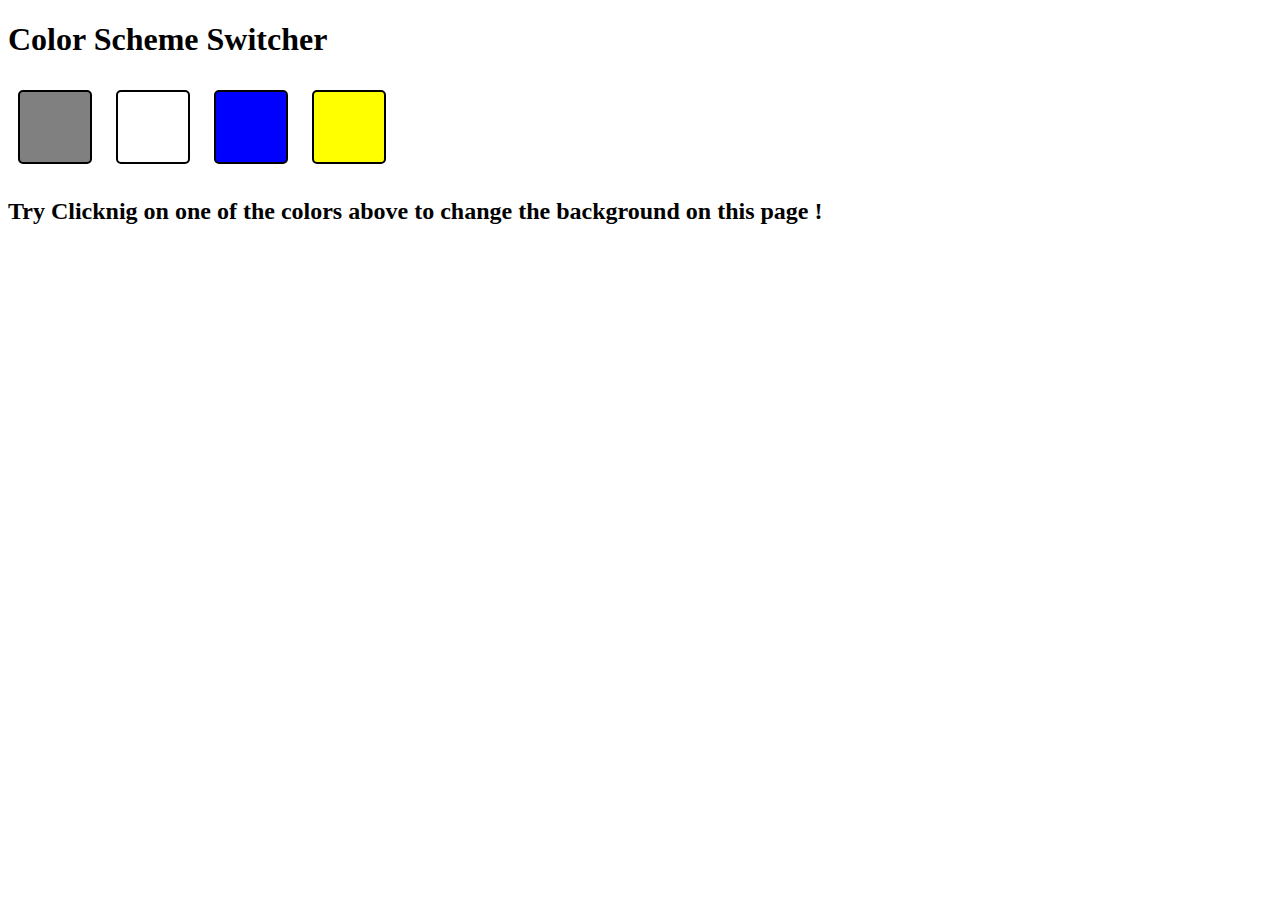
<file: 07_projects/Color Changer/index.html>
<!DOCTYPE html>
<html lang="en">
<head>
    <meta charset="UTF-8">
    <meta name="viewport" content="width=device-width, initial-scale=1.0">
    <title>Background Color Switcher</title>

    <link rel="stylesheet" href="style.css">

</head>
<body>
    <!-- <nav>
        <a href="/" aria-current="page">Home</a>
        <a target="_blank" href="https://www.youtube.com" > Youtube Channel</a>
    </nav> -->
<div class="canvas">
    <h1>Color Scheme Switcher</h1>
    <span class="button" id = "grey"> </span>
    
    <span class="button" id = "white"> </span>
    <span class="button" id = "blue"> </span>
    <span class="button" id = "yellow"> </span> 
    <h2>
        Try Clicknig on one of the colors above
        <span> to change the background on this page ! </span>
        
    </h2>
    </div>
</body>
<script src="colorChangerScript.js"></script>
</html>
</file>
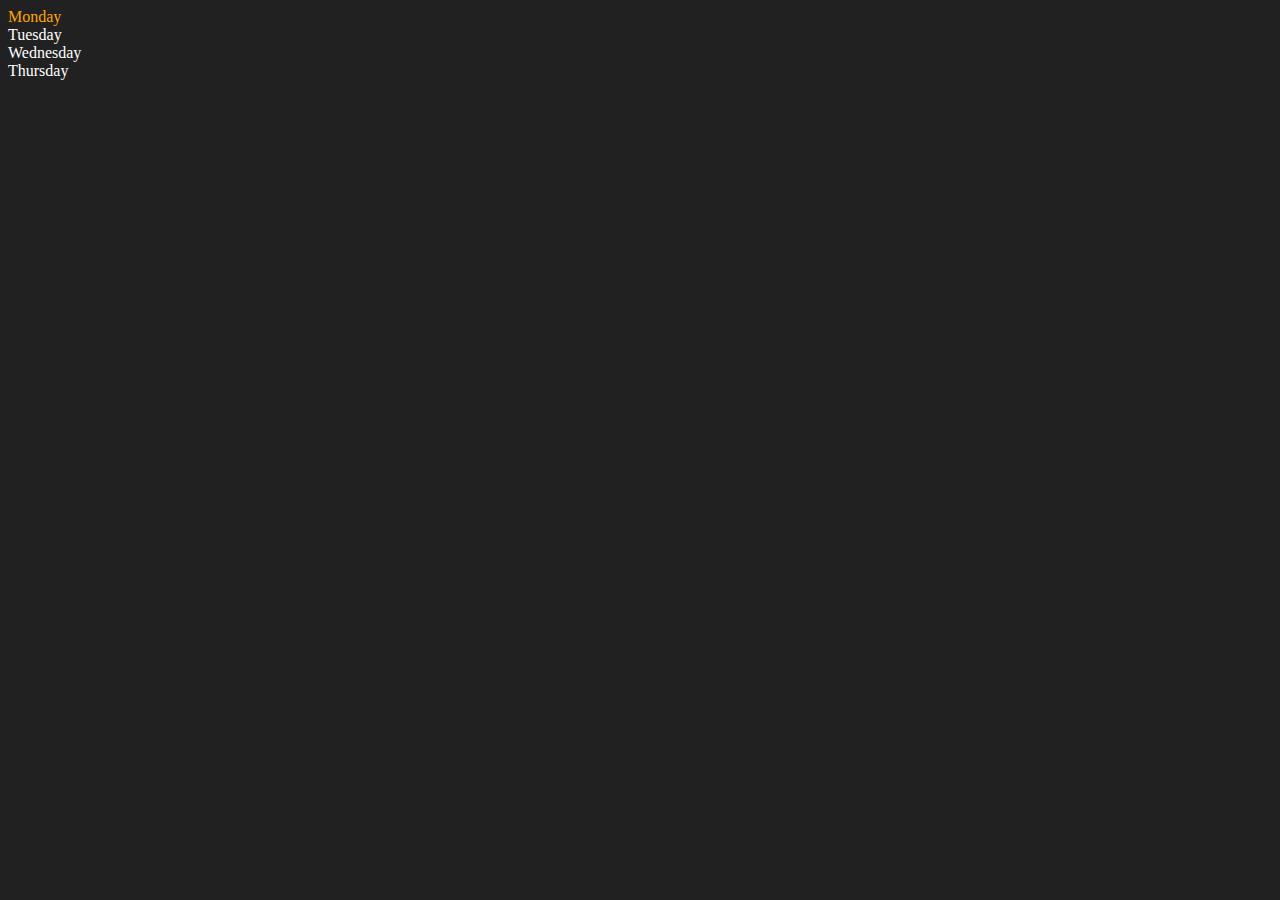
<file: 06_Dom/2.html>
<!DOCTYPE html>
<html lang="en">
<head>
    <meta charset="UTF-8">
    <meta name="viewport" content="width=device-width, initial-scale=1.0">
    <title>Dom Manipuilation</title>
</head>
<body style = "background-color: #212121; color: #fff;">
    <div class="parent">
        <div class="day">Monday</div>
        <div class="day">Tuesday</div>
        <div class="day">Wednesday</div>
        <div class="day">Thursday</div>
    </div>
</body> 
<script>
   const parent =  document.querySelector('.parent');
//    console.log(parent);
//    console.log(parent.children);
//    console.log(parent.children[0].innerHTML);
//    for (let i = 0; i < parent.children.length; i++) {
//     const element = parent.children[i].innerHTML;
//     console.log(element);
//    }

   parent.children[0].style.color = 'orange'
   console.log(parent.firstElementChild);
   const dayOne = document.querySelector('.day')
   console.log(dayOne);
   console.log(dayOne.parentElement);
   console.log(dayOne.nextElementSibling);
   console.log("NODES : " , parent.childNodes);
   
   

</script>
</html>
</file>
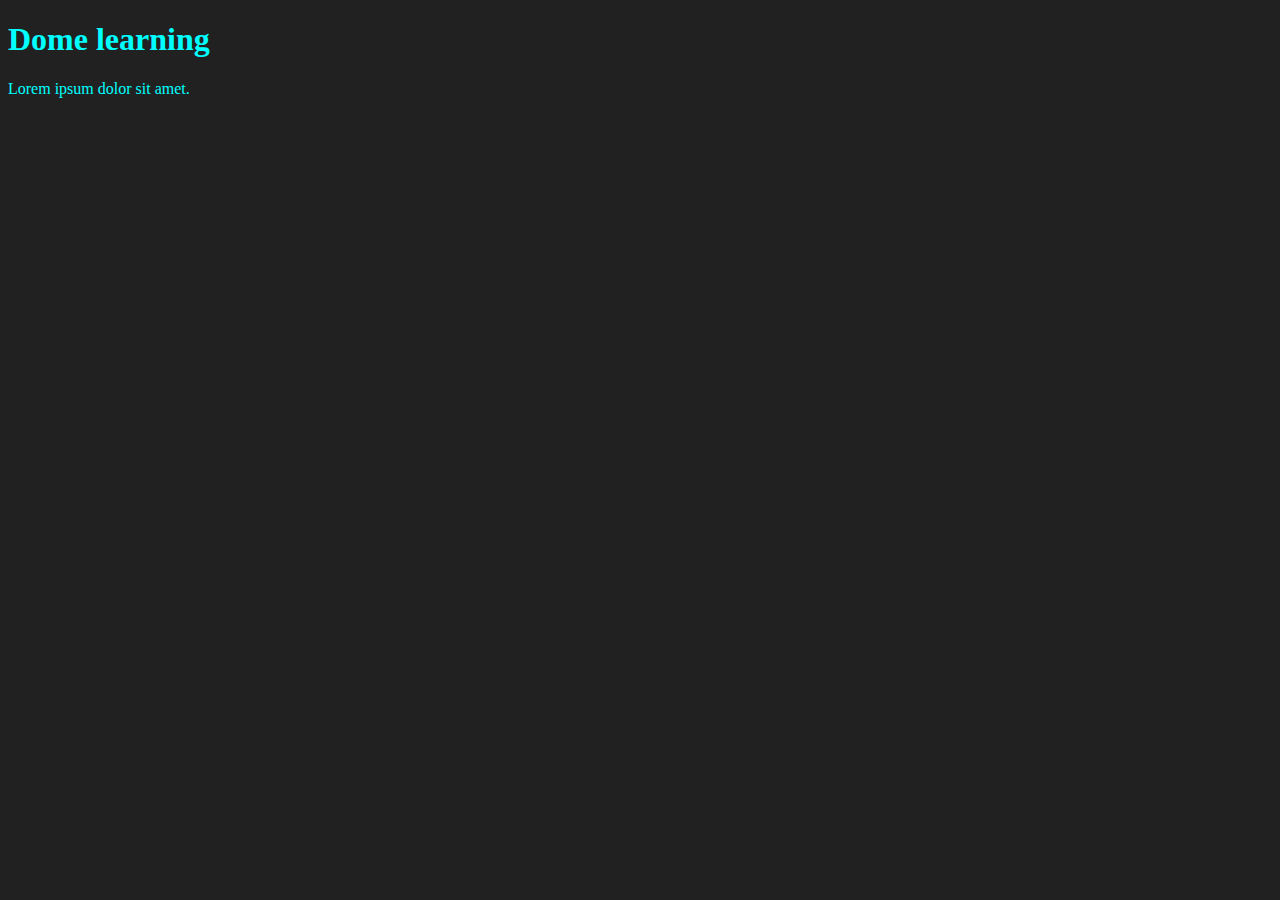
<file: 06_Dom/one.html>
<!DOCTYPE html>
<html lang="en">
<head>
    <meta charset="UTF-8">
    <meta name="viewport" content="width=device-width, initial-scale=1.0">
    <title>DOM learning</title>
    <style>
        .bg-black{
            background-color: #212121;
            color :aqua;

        }
    </style>
</head>
<body class="bg-black">
    
    <div >
        <h1 id="title" class="heading">Dome learning </h1>
        <p>Lorem ipsum dolor sit amet.</p>

    </div>
</body>
</html>
</file>
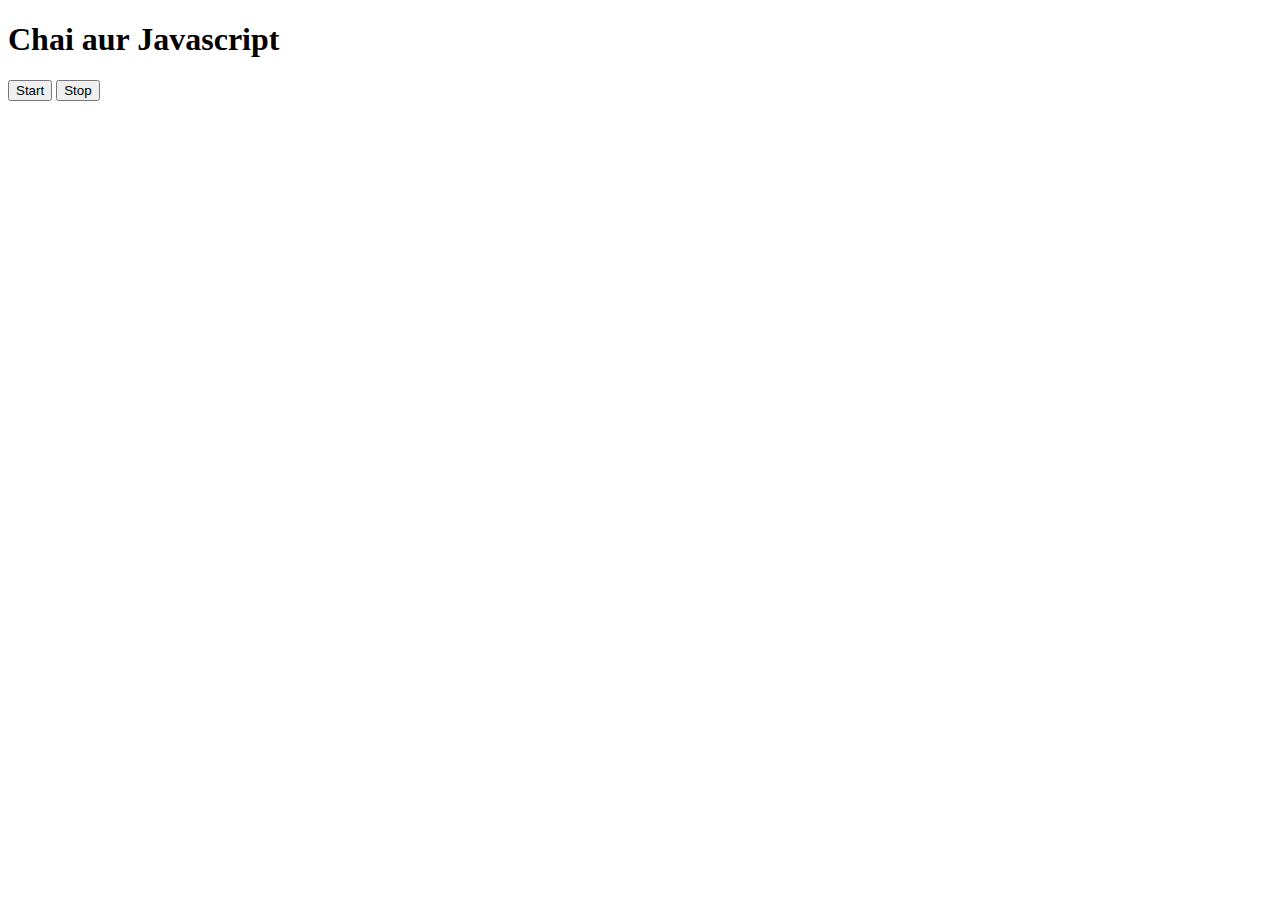
<file: 08_events/03.html>
<!DOCTYPE html>
<html lang="en">
<head>
    <meta charset="UTF-8">
    <meta name="viewport" content="width=device-width, initial-scale=1.0">
    <title>Document</title>
</head>
<body>
    <h1>Chai aur Javascript</h1>
    
    <button id="start">Start</button>
      <button id="stop">Stop</button>
</body>

<script>


const sayDate = function(str){
    console.log(str, Date.now());
    
}



let starter ;
document.querySelector('#start').addEventListener('click' , function(){
     starter =  setInterval( sayDate, 1000 , "hii")
     console.log("STARTED");
     
});

document.querySelector('#stop').addEventListener('click' , function(){
    clearInterval(starter)
    console.log("STOPPED");
    
});

//  




   
</script>
</html>
</file>
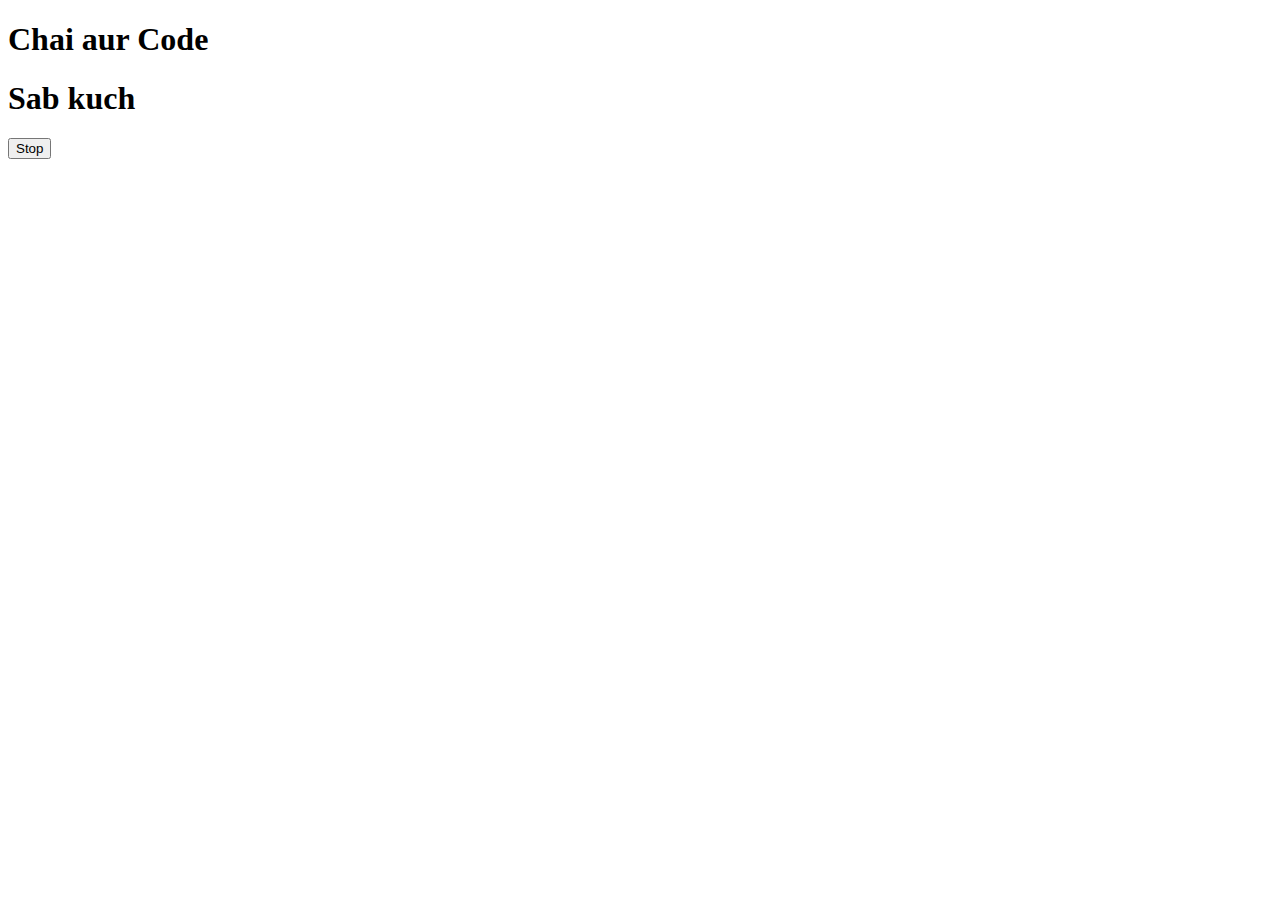
<file: 08_events/two.html>
<!DOCTYPE html>
<html lang="en">
<head>
    <meta charset="UTF-8">
    <meta name="viewport" content="width=device-width, initial-scale=1.0">
    <title>Document</title>
</head>
<body>
    <h1>Chai aur Code</h1>
    <h1>Sab kuch</h1>
    <button id="stop">Stop</button>
</body>

<script>

    const sayVishal = function(){
        console.log("Vishal");
        
    }

    const changeText = function(){
        document.querySelector('h1').innerHTML="best Js series"
    }

   
    const changeMe = setTimeout( changeText, 3000)

    document.querySelector('#stop').addEventListener('click' , function(){
        clearTimeout(changeMe)
        console.log("Stopped");
        
    })
</script>
</html>
</file>
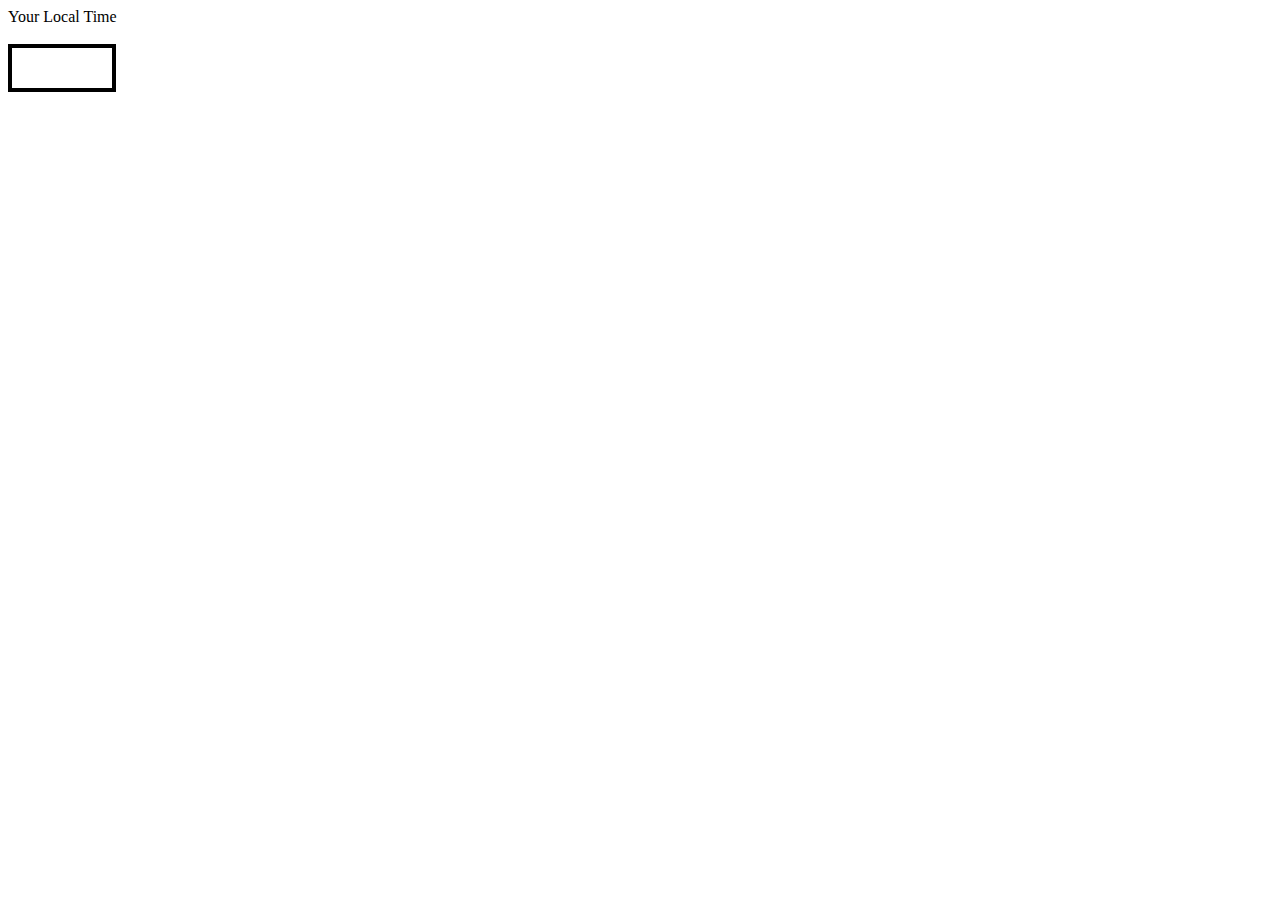
<file: 07_projects/Clock/clockIndex.html>
<!DOCTYPE html>
<html lang="en">
<head>
       
    <meta charset="UTF-8">
    <meta name="viewport" content="width=device-width, initial-scale=1.0">
    <title>Document</title>

     <style>
            .container {
  /* display: flex;
  flex-direction: row; */
  justify-content: center;
  align-items: center;
  gap: 4px;
}

.timer{

    height: 40px;
    width: 100px;
    border : solid black 4px;
    align-items: center;
    justify-content: center;
}
        </style>
</head>

<body>
    <div class="container">
    <div>Your Local Time</div>
    <br>
    <div id="clock" class="timer" ></div>
    </div>
</body>
<script src="clockScript.js"></script>
</html>
</file>
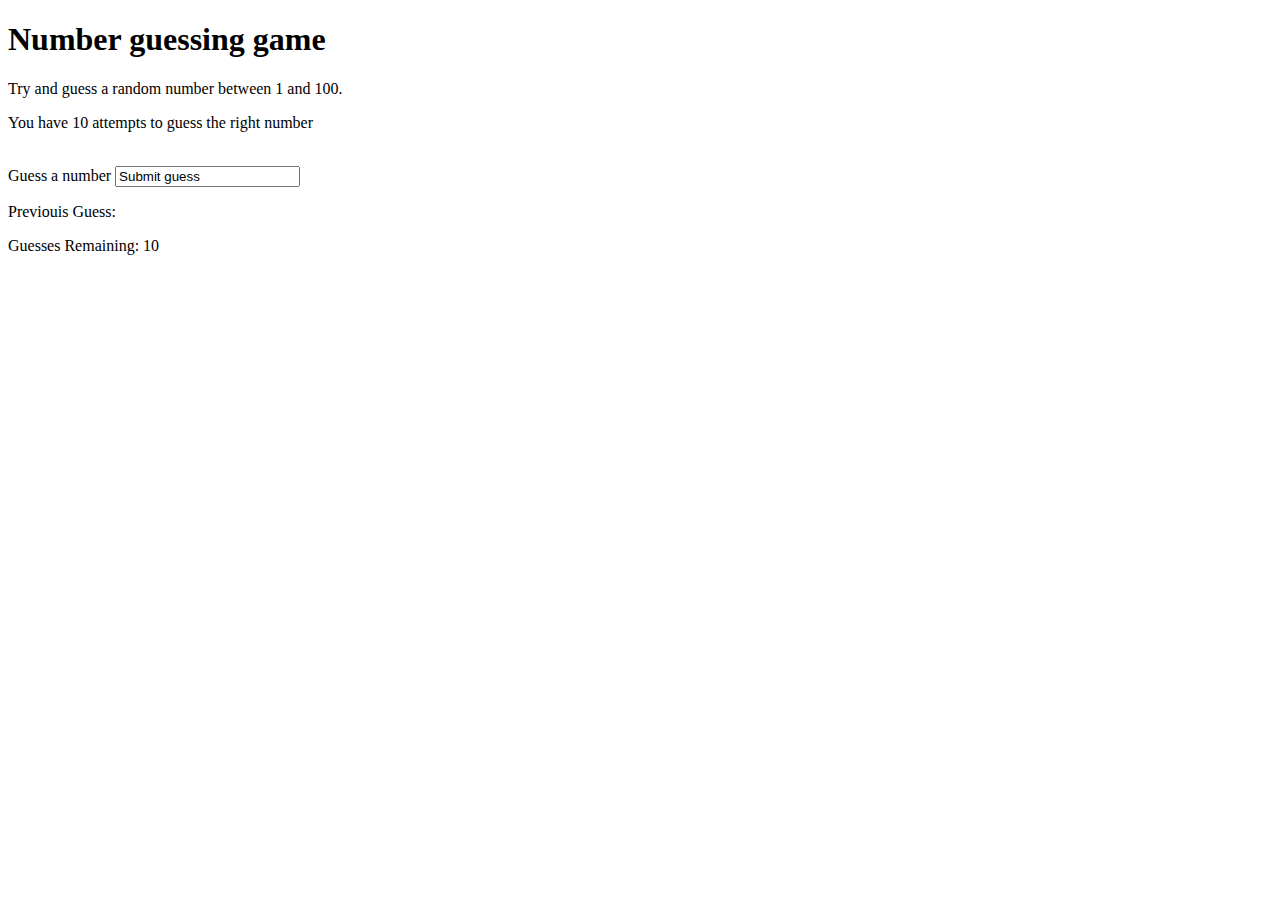
<file: 07_projects/Guess The Number/Game.html>
<!DOCTYPE html>
<html lang="en">
<head>
    <meta charset="UTF-8">
    <meta name="viewport" content="width=device-width, initial-scale=1.0">
    <title>Document</title>
</head>
<body>

    <div id="wrapper">
        <h1>Number guessing game</h1>
        <p>Try and guess a random number between 1 and 100.</p>
        <p>You have 10 attempts to guess the right number</p>
    </br>

    <form class="form">
        <label2 for="guessField" id="guess">Guess a number</label>
        <input type="text" id="guessField" class="guessField>
         <input type="submit" id="subt" value="Submit guess" class="guessSubmit">

       
    </form>
    <div class="resultParas">
        <p>Previouis Guess:  <span class="guesses"></span></p>
        <p>Guesses Remaining: <span class="lastResult">10</span></p>
        <p class="lowOrHit"></p>

    </div>
    </div>
    <script src="Game.js"></script>
</body>
</html>
</file>
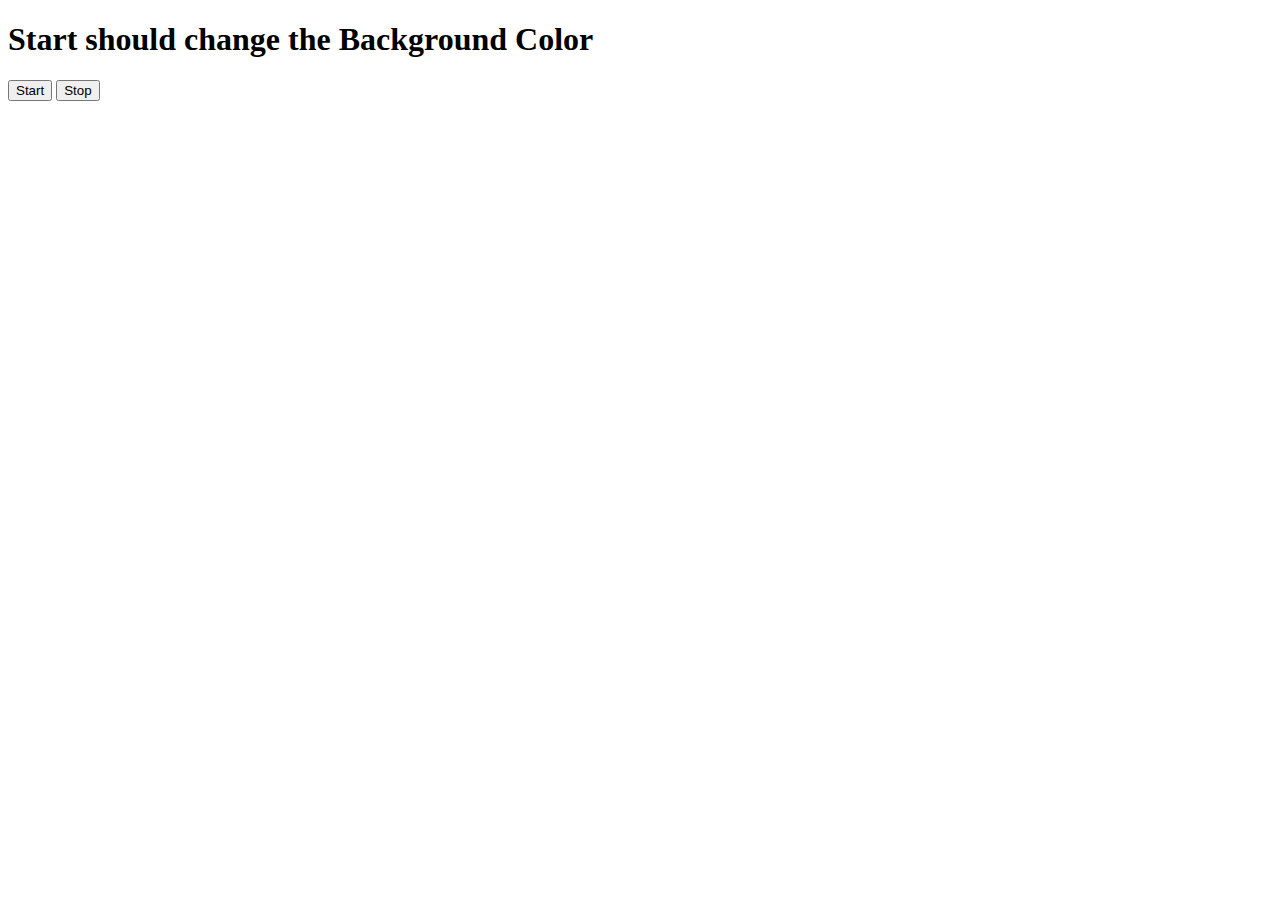
<file: 07_projects/UnlimitedColors/colorIndex.html>
<!DOCTYPE html>
<html lang="en">
<head>
    <meta charset="UTF-8">
    <meta name="viewport" content="width=device-width, initial-scale=1.0">
    <title>Document</title>
</head>
<body>
    
    <h1>Start should change the Background Color</h1>

    <button id="start">Start</button>
    <button id="stop">Stop</button>

    <script src="colorScript.js"></script>
</body>
</html>
</file>
<file: 07_projects/Color Changer/style.css>
.button {
    width: 50px;
    height: 50px;
    display: inline-block;
    margin: 10px;
    border: 2px solid #000;
    border-radius: 5px;
}

/* Colors based on IDs */
#grey {
    background-color: grey;
}

#white {
    background-color: white;
}

#blue {
    background-color: blue;
}

#yellow {
    background-color: yellow;
}

/* Responsive design for different screen sizes */
.container {
    display: flex;
    justify-content: center;
    flex-wrap: wrap;
    gap: 10px;
}

/* For mobile devices */
@media (max-width: 600px) {
    .button {
        width: 40px;
        height: 40px;
        margin: 5px;
    }
}

/* For tablets and medium screens */
@media (min-width: 601px) and (max-width: 1024px) {
    .button {
        width: 60px;
        height: 60px;
    }
}

/* For larger screens */
@media (min-width: 1025px) {
    .button {
        width: 70px;
        height: 70px;
    }
}
</file>
